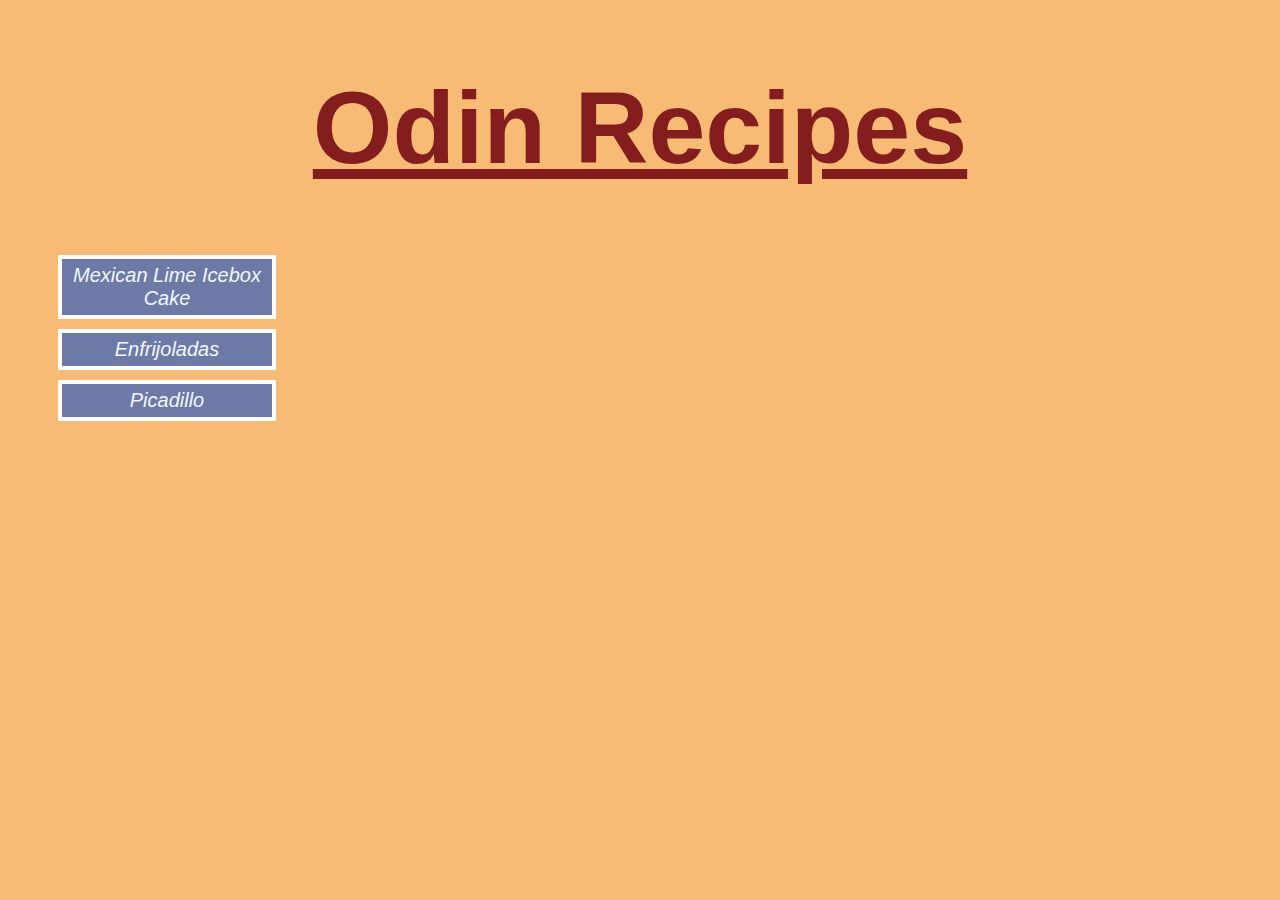
<file: index.html>
<!DOCTYPE html>
<html lang="en">
    <head>
        <meta charset="UTF-8">
        <title>Odin Recipes</title>
        <link rel="stylesheet" href="./style.css">
    </head>

    <body>
        <h1>Odin Recipes</h1>

        <ul id="recipe-list">
            <li><a href="./recipes/mx-lime-cake.html" class="recipe-link">Mexican Lime Icebox Cake</a></li>
            <li><a href="./recipes/enfrijoladas.html" class="recipe-link">Enfrijoladas</a></li>
            <li><a href="./recipes/picadillo.html" class="recipe-link">Picadillo</a></li>
        </ul>
    </body>
</html>
</file>
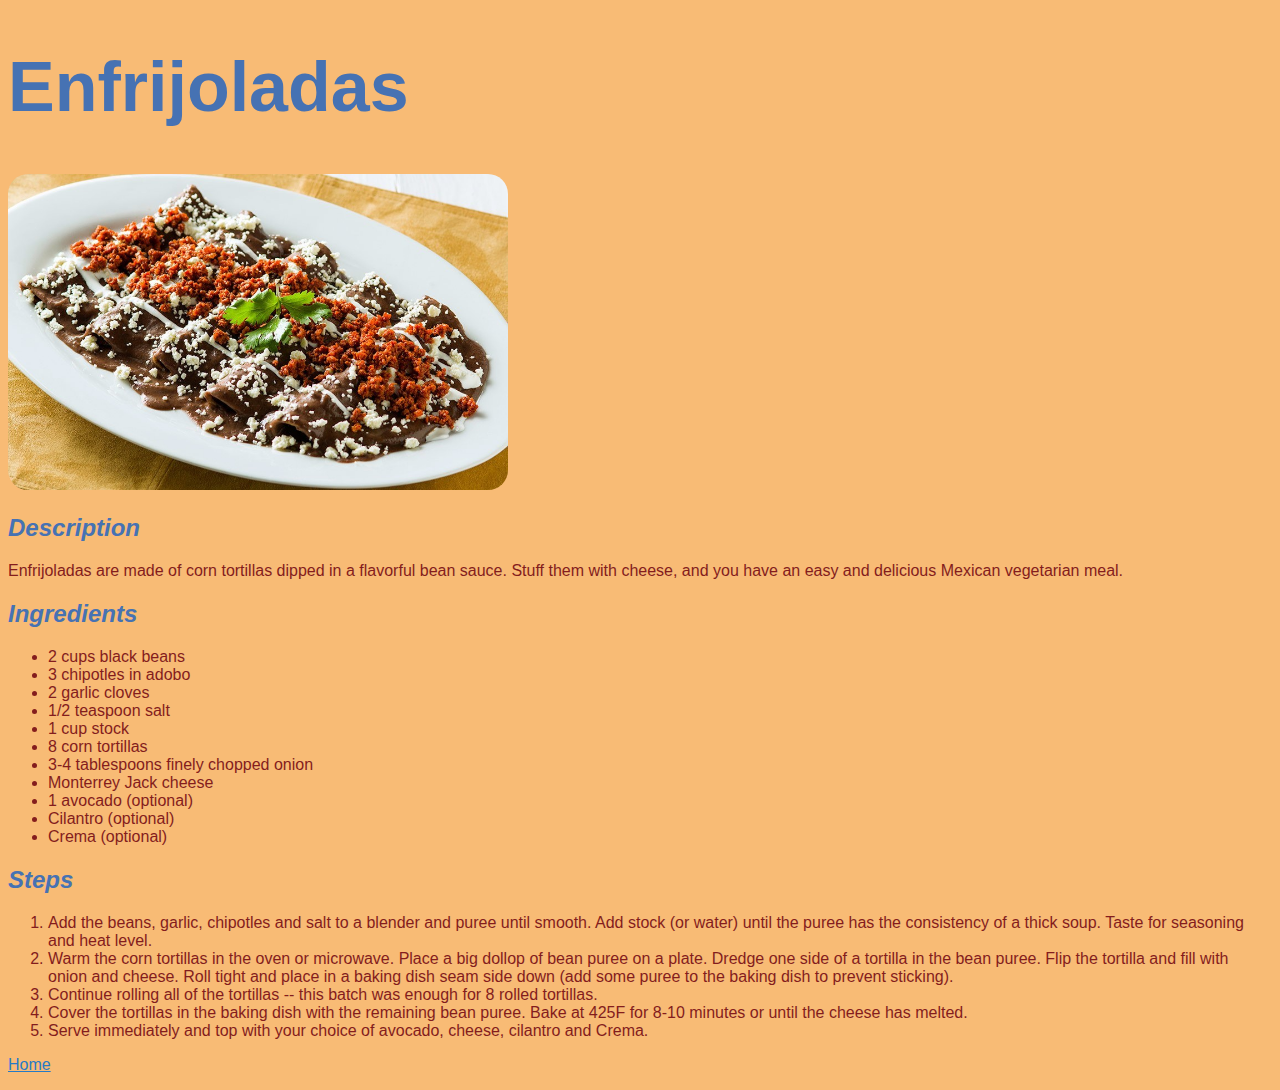
<file: recipes/enfrijoladas.html>
<!DOCTYPE html>
<html lang="en">
<head>
    <meta charset="UTF-8">
    <meta name="viewport" content="width=device-width, initial-scale=1.0">
    <link rel="stylesheet" href="../style.css">
    <title>Enfrijoladas</title>
</head>

<body>
    <div class="platillo">
        <h1 class="platillo titulo">Enfrijoladas</h1>

        <img src="../images/enfrijoladas.jpg" width="500" alt="Five folded 
        tortillas covered with bean sauce, cheese, cream and chorizo,
        garnished with a cilantro leaf and served in a white plate.">

        <h2>Description</h2>
        <p>Enfrijoladas are made of corn tortillas dipped in a flavorful bean 
            sauce. Stuff them with cheese, and you have an easy and delicious 
            Mexican vegetarian meal.</p>
        
        <h2>Ingredients</h2>
        <ul>
            <li>2 cups black beans</li>
            <li>3 chipotles in adobo</li>
            <li>2 garlic cloves</li>
            <li>1/2 teaspoon salt</li>
            <li>1 cup stock</li>
            <li>8 corn tortillas</li>
            <li>3-4 tablespoons finely chopped onion</li>
            <li>Monterrey Jack cheese</li>
            <li>1 avocado (optional)</li>
            <li>Cilantro (optional)</li>
            <li>Crema (optional)</li>
        </ul>

        <h2>Steps</h2>
        <ol>
            <li>Add the beans, garlic, chipotles and salt to a blender and 
                puree until smooth.  Add stock (or water) until the puree has 
                the consistency of a thick soup.  Taste for seasoning and heat 
                level. </li>

            <li>Warm the corn tortillas in the oven or microwave.  Place a big 
                dollop of bean puree on a plate.  Dredge one side of a tortilla 
                in the bean puree.  Flip the tortilla and fill with onion and 
                cheese.  Roll tight and place in a baking dish seam side down 
                (add some puree to the baking dish to prevent sticking).</li>

            <li>Continue rolling all of the tortillas -- this batch was enough 
                for 8 rolled tortillas.</li>

            <li>Cover the tortillas in the baking dish with the remaining bean 
                puree.  Bake at 425F for 8-10 minutes or until the cheese has 
                melted.</li>

            <li>Serve immediately and top with your choice of avocado, cheese, 
                cilantro and Crema.</li>
        </ol>
    </div>

    <p><a href="../index.html">Home</a></p>
</body>
</html>
</file>
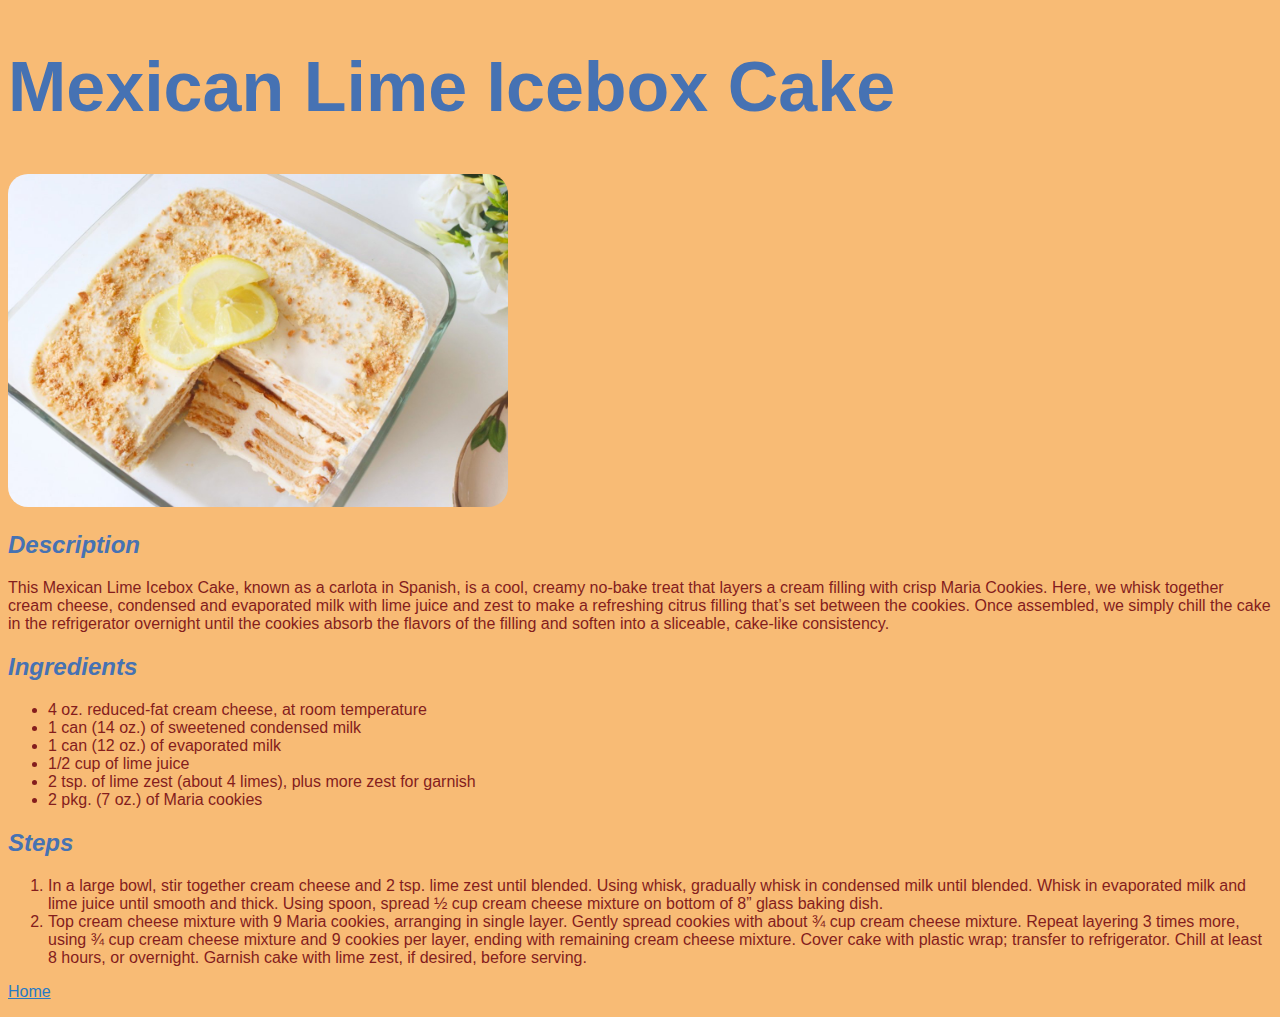
<file: recipes/mx-lime-cake.html>
<!DOCTYPE html>
<html lang="en">
<head>
    <meta charset="UTF-8">
    <meta name="viewport" content="width=device-width, initial-scale=1.0">
    <link rel="stylesheet" href="../style.css">
    <title>Mexican Lime Icebox Cake</title>
</head>

<body>
    <div class="platillo">
        <h1 class="platillo titulo">Mexican Lime Icebox Cake</h1>

        <img src="../images/corte-carlota-de-limon.jpg" width="500" alt="A 
        white layered cake in a glass container, topped with two thin lime 
        slices.">

        <h2>Description</h2>
        <p>This Mexican Lime Icebox Cake, known as a carlota in Spanish, is
            a cool, creamy no-bake treat that layers a cream filling with 
            crisp Maria Cookies. Here, we whisk together cream cheese, 
            condensed and evaporated milk with lime juice and zest to make 
            a refreshing citrus filling that’s set between the cookies. 
            Once assembled, we simply chill the cake in the refrigerator 
            overnight until the cookies absorb the flavors of the filling 
            and soften into a sliceable, cake-like consistency.</p>
        
        <h2>Ingredients</h2>
        <ul>
            <li>4 oz. reduced-fat cream cheese, at room temperature</li>
            <li>1 can (14 oz.) of sweetened condensed milk</li>
            <li>1 can (12 oz.) of evaporated milk</li>
            <li>1/2 cup of lime juice</li>
            <li>2 tsp. of lime zest (about 4 limes), plus more zest for 
                garnish</li>
            <li>2 pkg. (7 oz.) of Maria cookies</li>
        </ul>

        <h2>Steps</h2>
        <ol>
            <li>In a large bowl, stir together cream cheese and 2 tsp. lime 
                zest until blended. Using whisk, gradually whisk in 
                condensed milk until blended. Whisk in evaporated milk and 
                lime juice until smooth and thick. Using spoon, spread ½ cup 
                cream cheese mixture on bottom of 8” glass baking dish.</li>

            <li>Top cream cheese mixture with 9 Maria cookies, arranging in 
                single layer. Gently spread cookies with about ¾ cup cream 
                cheese mixture. Repeat layering 3 times more, using ¾ cup 
                cream cheese mixture and 9 cookies per layer, ending with 
                remaining cream cheese mixture. Cover cake with plastic wrap; 
                transfer to refrigerator. Chill at least 8 hours, or overnight. 
                Garnish cake with lime zest, if desired, before serving.</li>
        </ol>
    </div>

    <p><a href="../index.html">Home</a></p>
</body>
</html>
</file>
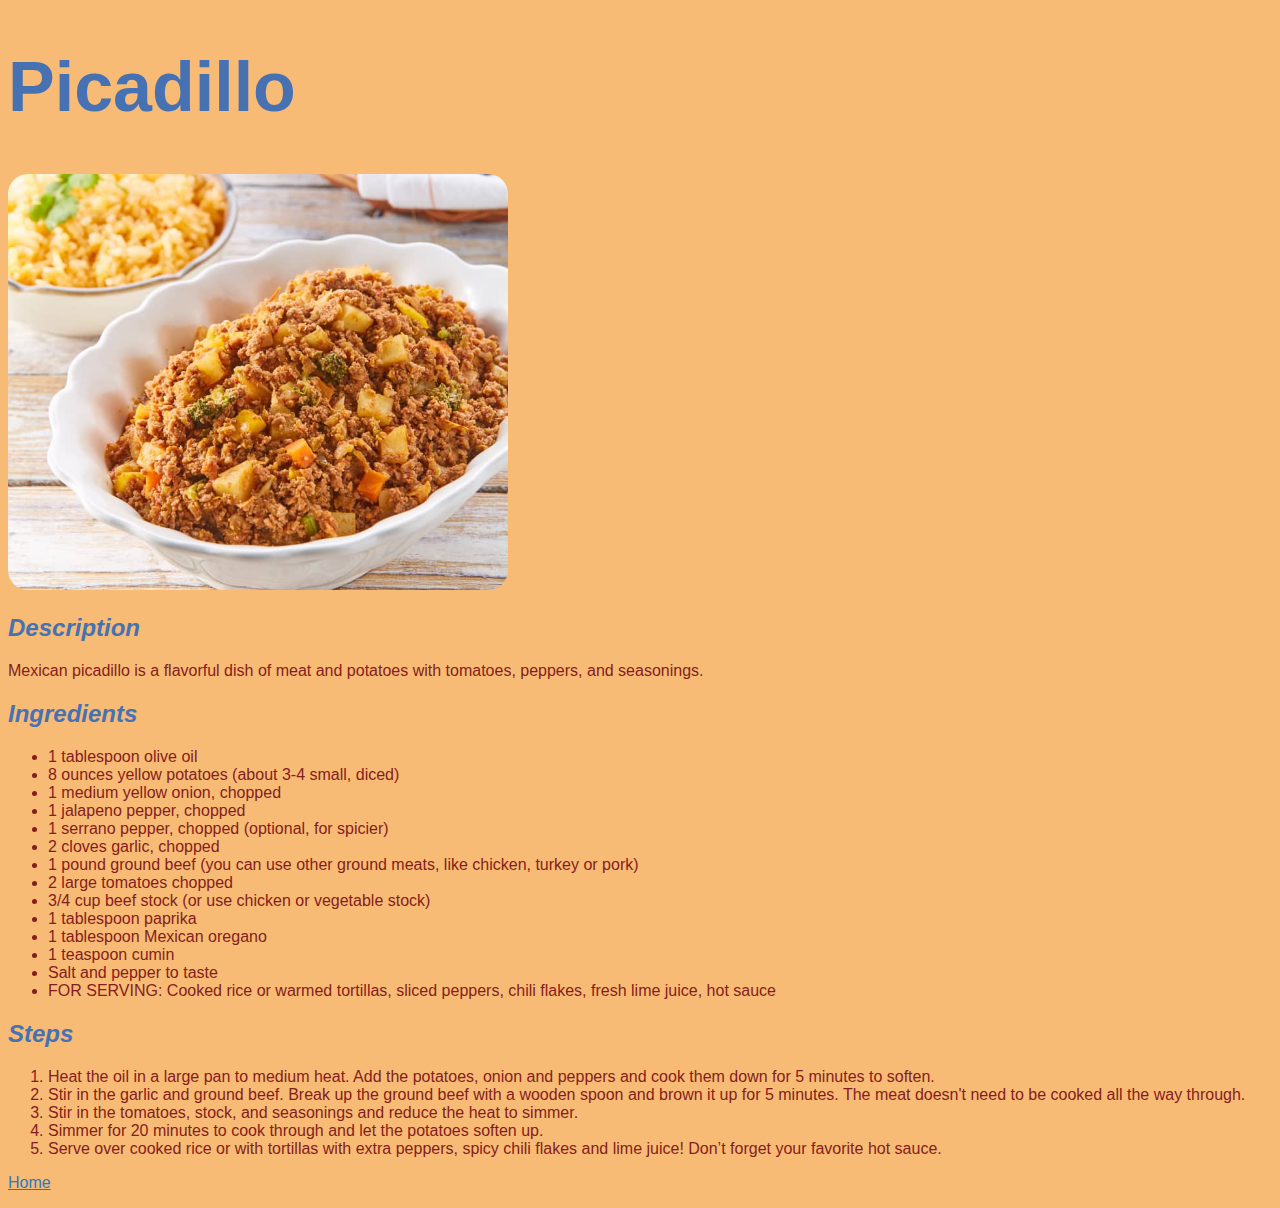
<file: recipes/picadillo.html>
<!DOCTYPE html>
<html lang="en">
<head>
    <meta charset="UTF-8">
    <meta name="viewport" content="width=device-width, initial-scale=1.0">
    <link rel="stylesheet" href="../style.css">
    <title>Picadillo</title>
</head>

<body>
    <div class="platillo">
        <h1 class="platillo titulo">Picadillo</h1>

        <img src="../images/picadillo.jpg" width="500" alt="A plate of ground
        beef and potatoes.">

        <h2>Description</h2>
        <p>Mexican picadillo is a flavorful dish of meat and potatoes with
            tomatoes, peppers, and seasonings.</p>
        
        <h2>Ingredients</h2>
        <ul>
            <li>1 tablespoon olive oil</li>
            <li>8 ounces yellow potatoes (about 3-4 small, diced)</li>
            <li>1 medium yellow onion, chopped</li>
            <li>1 jalapeno pepper, chopped</li>
            <li>1 serrano pepper, chopped (optional, for spicier)</li>
            <li>2 cloves garlic, chopped</li>
            <li>1 pound ground beef (you can use other ground meats, like
                chicken, turkey or pork)</li>
            <li>2 large tomatoes chopped</li>
            <li>3/4 cup beef stock (or use chicken or vegetable stock)</li>
            <li>1 tablespoon paprika</li>
            <li>1 tablespoon Mexican oregano</li>
            <li>1 teaspoon cumin</li>
            <li>Salt and pepper to taste</li>
            <li>FOR SERVING: Cooked rice or warmed tortillas, sliced peppers,
                chili flakes, fresh lime juice, hot sauce</li>
        </ul>

        <h2>Steps</h2>
        <ol>
            <li>Heat the oil in a large pan to medium heat. Add the potatoes, 
                onion and peppers and cook them down for 5 minutes to soften.</li>

            <li>Stir in the garlic and ground beef. Break up the ground beef
                with a wooden spoon and brown it up for 5 minutes. The meat 
                doesn't need to be cooked all the way through.</li>
            <li>Stir in the tomatoes, stock, and seasonings and reduce the heat
                to simmer.</li>
            <li>Simmer for 20 minutes to cook through and let the potatoes 
                soften up.</li>
            <li>Serve over cooked rice or with tortillas with extra peppers, 
                spicy chili flakes and lime juice! Don’t forget your favorite 
                hot sauce.</li>
        </ol>
    </div>

    <p><a href="../index.html">Home</a></p>
</body>
</html>
</file>
<file: style.css>
html {
    background-color: rgb(248, 187, 117);
    font-family: "Futura", "Helvetica", sans-serif;
    color:rgb(132, 29, 29);
    font-weight: 100;
}

h1 {
    font-size: 8vw;
    text-align: center;
    text-decoration: underline;
}

a {
    color:rgb(38, 122, 197);
}

.titulo {
    font-size: 70px;
    color:rgb(70, 114, 179);
    text-align: left;
    text-decoration: none;
}

#recipe-list {
    list-style: none;
}

.recipe-link {
    font-style: italic;
    display: block;
    font-size: 20px;
    text-align: center;
    width: 200px;
    text-decoration: none;
    background-color: rgb(109, 121, 167);
    color:aliceblue;
    border:4px solid white;
    margin: 10px;
    padding: 5px
}

img {
    border-radius: 20px;
}

.platillo h2 {
    color: rgb(70, 114, 179);
    font-weight: 900;
    font-style: oblique;
}
</file>
